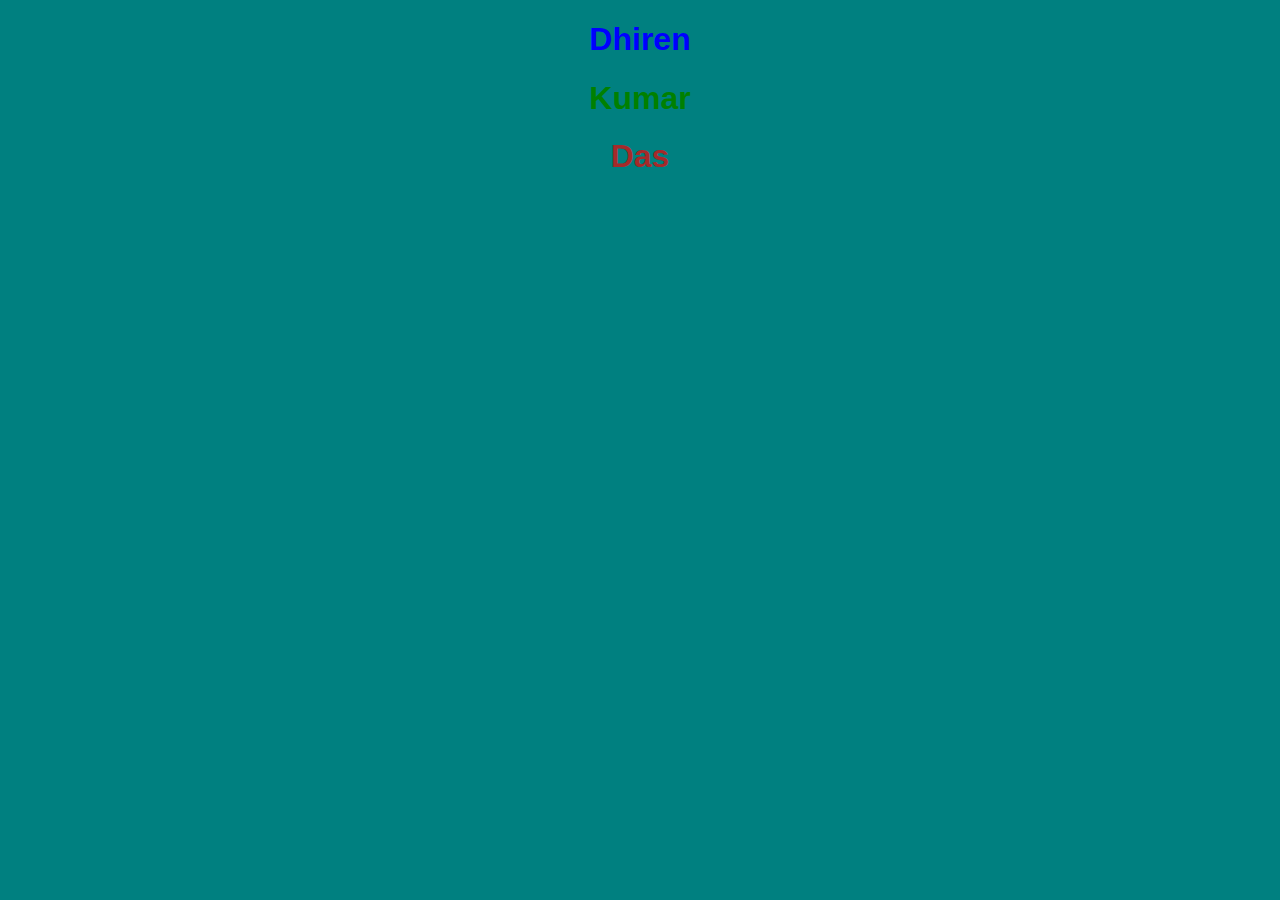
<file: index.html>
<!DOCTYPE html>
<html lang="en">

<head>
    <meta charset="UTF-8">
    <meta http-equiv="X-UA-Compatible" content="IE=edge">
    <meta name="viewport" content="width=device-width, initial-scale=1.0">
    <title>Document</title>
    <link rel="stylesheet" href="style.css" />
</head>

<body>
    <h1 class="text1"> Dhiren</h1>
    <h1 class="text2">Kumar</h1>
    <h1 class="text3">Das</h1>
</body>

</html>
</file>
<file: style.css>
html,body{
    margin: 0;
    padding: 0;
    background-color: teal;
    color:white;
    font-family: sans-serif;
}

h1{
    display: block;
    text-align: center;
   
   
    
}
.text1{
    color: blue;
}
.text2{
    color: green;
}

.text3{
    color: brown;
}
</file>
